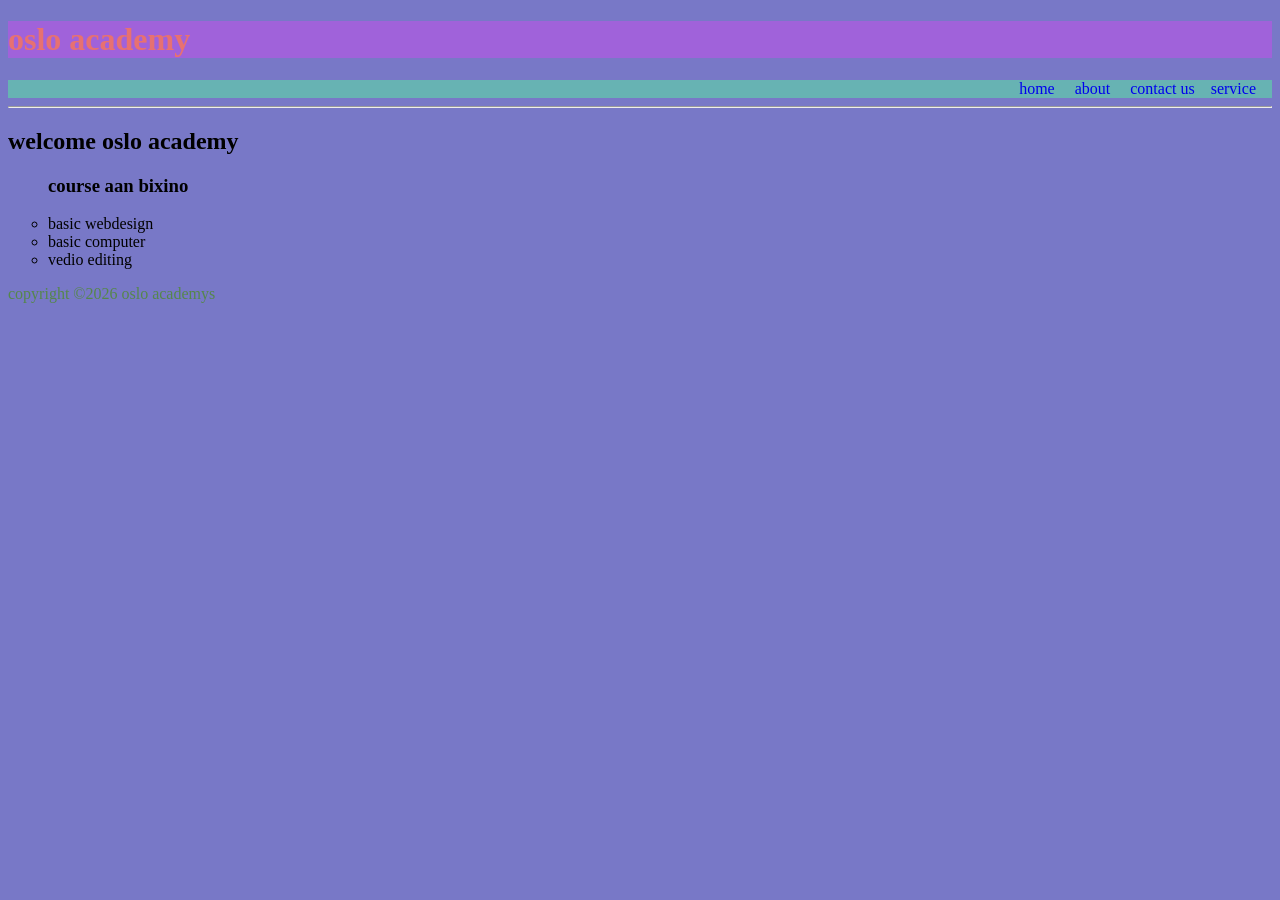
<file: index.html>
<!DOCTYPE html>
<html lang="en">
<head>
    <link rel="stylesheet" href="only.css">
    <meta charset="UTF-8">
    <meta name="viewport" content="width=device-width, initial-scale=1.0">
    <title>oslo academy
    </title>
</head>
<body style="background-color: rgb(120, 120, 199);">
    
    <header><h1>oslo academy</h1></header>
    <nav style="text-align: right;">
        <a style="text-decoration: none;" href="index.html ">home</a> &nbsp; &nbsp;
        <a style="text-decoration: none;" href="about.html">about </a> &nbsp; &nbsp;
        <a style="text-decoration: none;" href="contact.html">contact us</a>&nbsp; &nbsp;
         <a style="text-decoration: none;" href="service.html">service</a> &nbsp; &nbsp;
    </nav>
    <hr>
    
    <main>
        <h2>welcome oslo academy</h2>
        <ul>
            <h3>course aan bixino</h3>
            <li>basic webdesign</li>
            <li>basic computer</li>
            <li> vedio editing</li>
        </ul>
    </main>
    <footer style="color: rgb(85, 135, 75);">copyright &copy;2026 oslo academys</footer>
</body>
</html>
</file>
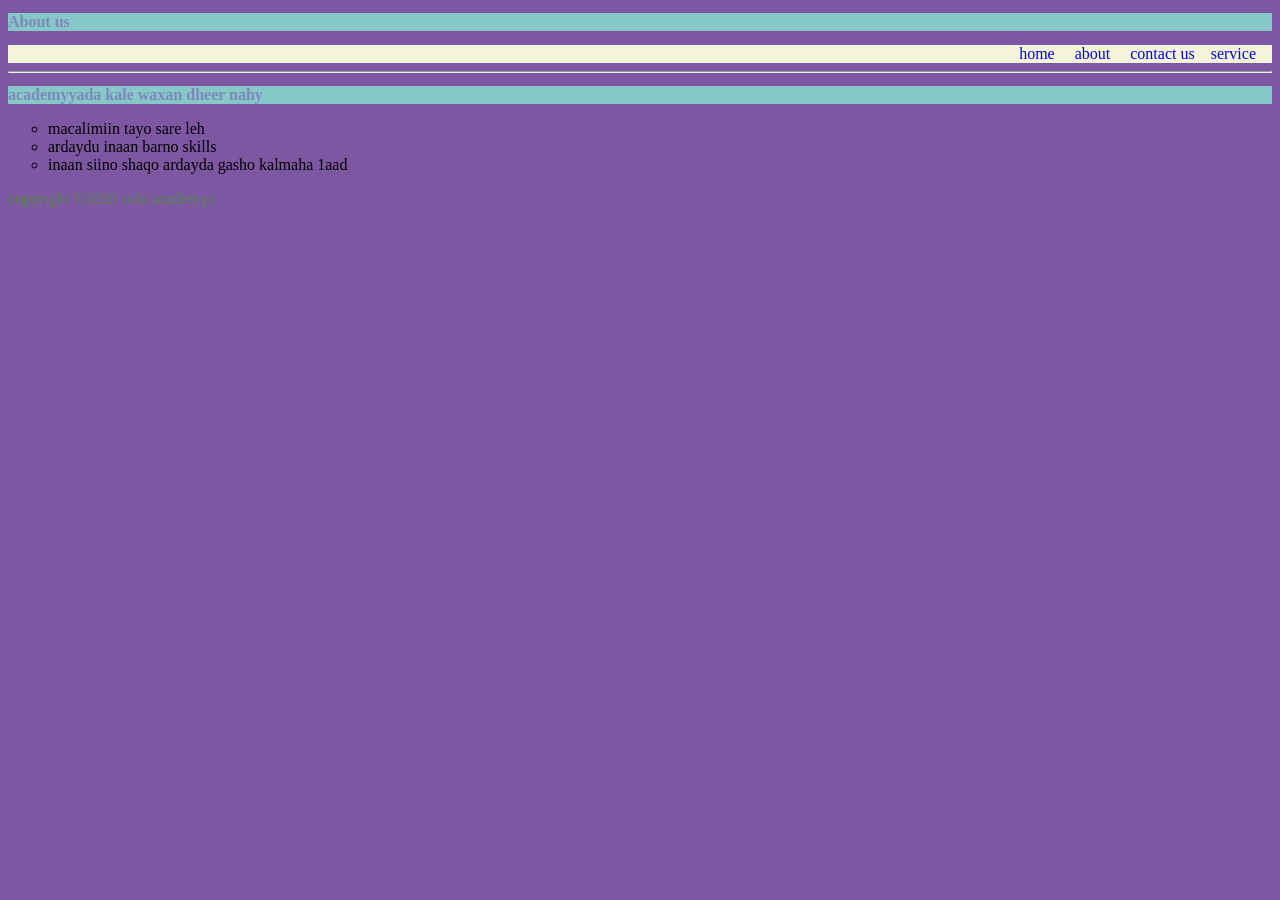
<file: about.html>
<!DOCTYPE html>
<html lang="en">
<head>
    <link rel="stylesheet" href="only.css">
<style>
h1{
    background-color: rgb(185, 156, 119);
    font-size: medium;
    font-style: italic;
    color: rgb(245, 204, 141);
}
h2{
    background-color: rgb(134, 200, 200);
    color: rgb(127, 136, 187);
    font-size: medium;
}
nav{
    background-color: beige;
}

</style>

    <meta charset="UTF-8">
    <meta name="viewport" content="width=device-width, initial-scale=1.0">
    <title>oslo academyS</title>
</head>
<body style="background-color: rgb(126, 87, 163);">
    
    <header><h2>About us</h2></header>
     <nav style="text-align: right;">
        <a style="text-decoration: none;" href="index.html ">home</a> &nbsp; &nbsp;
        <a style="text-decoration: none;" href="about.html">about </a> &nbsp; &nbsp;
        <a style="text-decoration: none;" href="contact.html">contact us</a>&nbsp; &nbsp;
         <a style="text-decoration: none;" href="service.html">service</a> &nbsp; &nbsp;
    </nav>
    <hr>
    <main>
        <h2>academyyada kale waxan dheer nahy</h2>
        <ul>
            <li>macalimiin tayo sare leh</li>
            <li>ardaydu inaan barno skills</li>
            <li>inaan siino shaqo ardayda gasho kalmaha 1aad</li>
        </ul>
    </main>
     <footer style="color: rgb(85, 135, 75);">copyright &copy;2026 oslo academys</footer>
</body>
</html>
</file>
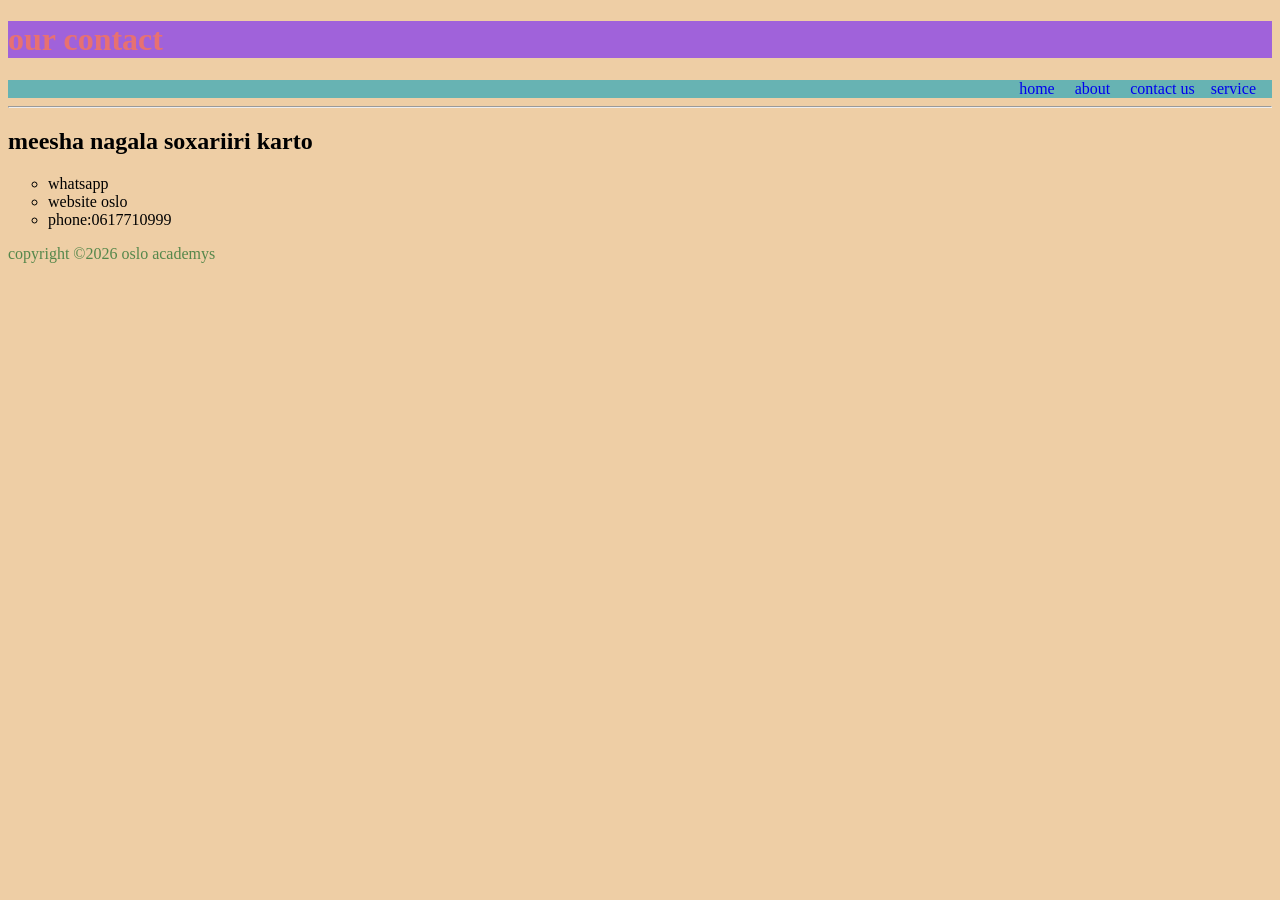
<file: contact.html>
<!DOCTYPE html>
<html lang="en">
<head>
    <link rel="stylesheet" href="only.css">
    <meta charset="UTF-8">
    <meta name="viewport" content="width=device-width, initial-scale=1.0">
    <title>Document</title>
</head>
<body style="background-color: rgb(238, 206, 165);">
    <header><h1>our contact </h2></header>
     <nav style="text-align: right;">
        <a style="text-decoration: none;" href="index.html ">home</a> &nbsp; &nbsp;
        <a style="text-decoration: none;" href="about.html">about </a> &nbsp; &nbsp;
        <a style="text-decoration: none;" href="contact.html">contact us</a>&nbsp; &nbsp;
         <a style="text-decoration: none;" href="service.html">service</a> &nbsp; &nbsp;
    </nav>
    <hr>
    <main>
        <h2>meesha nagala soxariiri karto</h2>
        <ul>
            <li>whatsapp</li>
            <li>website oslo</li>
            <li>phone:0617710999</li>
            
        </ul>
    </main>
     <footer style="color: rgb(85, 135, 75);">copyright &copy;2026 oslo academys</footer>
</body>
</html>
</file>
<file: only.css>
header{
    background-color: rgb(160, 98, 218);
    color: #e77171;
    font-size: medium;
}
ul{
    list-style: circle;
}
nav{
    background-color: rgb(103, 179, 179);
}
</file>
